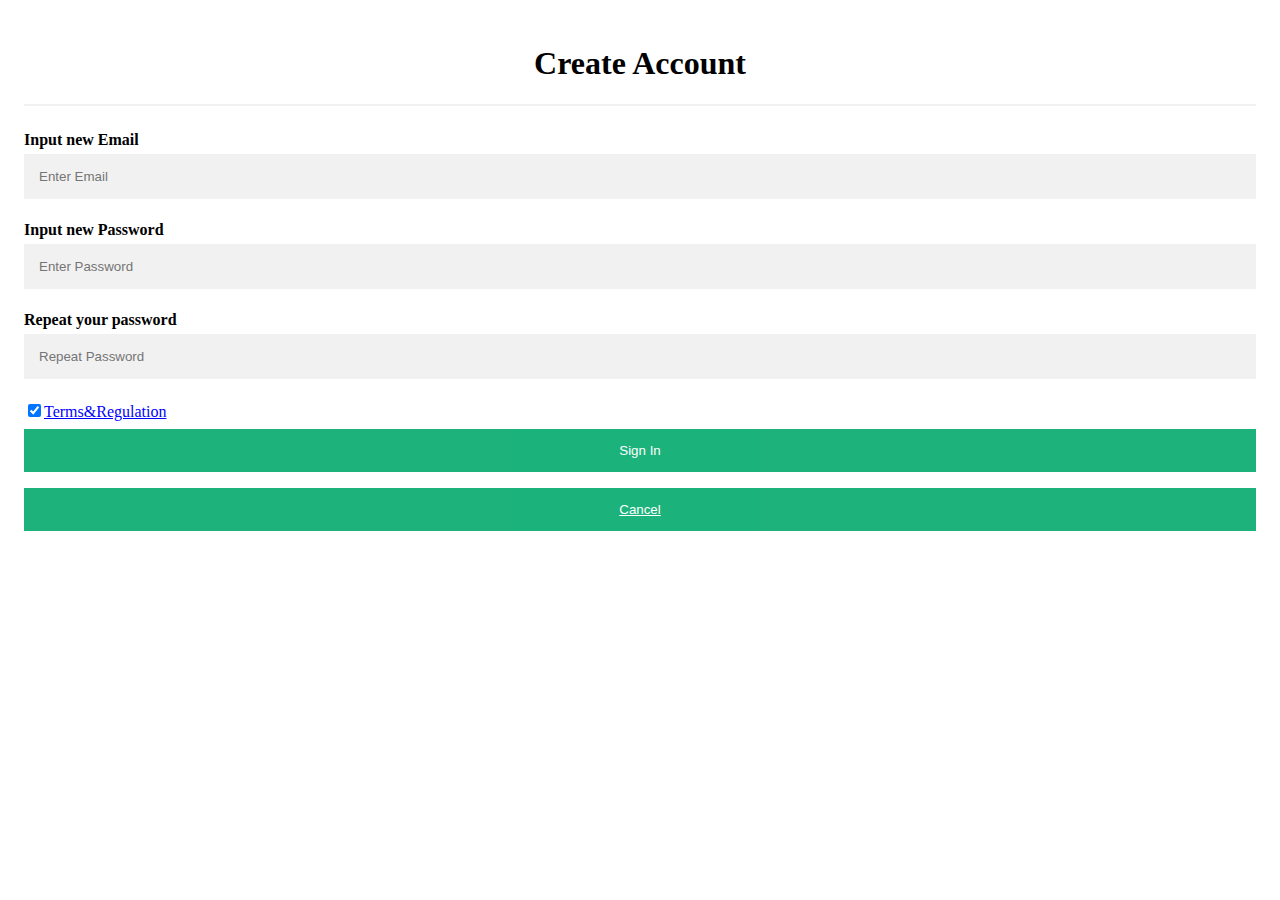
<file: blang/blang.html/index.html>
<!DOCTYPE html>
<html lang="en">
<head>
    <meta charset="UTF-8">
    <meta name="viewport" content="width=device-width, initial-scale=1.0">
    <title>Create New Account</title>
    <link rel="stylesheet" href="oshit.css">
</head>
<body>
    <form action="login.html" >
    <div class="container">
    <h1 align="center">Create Account</h1>
    <hr>
    <label for="email"><b>Input new Email</b></label>
    <input type="text" placeholder="Enter Email" name="email" required>
    <label for="psw"><b>Input new Password</b></label>
    <input type="password" placeholder="Enter Password" name="psw" required>
    <label for="password-repeat"><b>Repeat your password</b></label>
    <input type="password" placeholder="Repeat Password" name="password-repeat" required>
    <label> 
        <input type="checkbox" checked="checked" name="Terms&Regulation"><a href="" style="color: blue;">Terms&Regulation</a>
    
        <button onclick="SignIn()"><a href="login.html"></a>Sign In</button>
    <button type="button"><a href="login.html" style="color:white">Cancel</a></button>
</div>
</form>
</body>
</html>
</file>
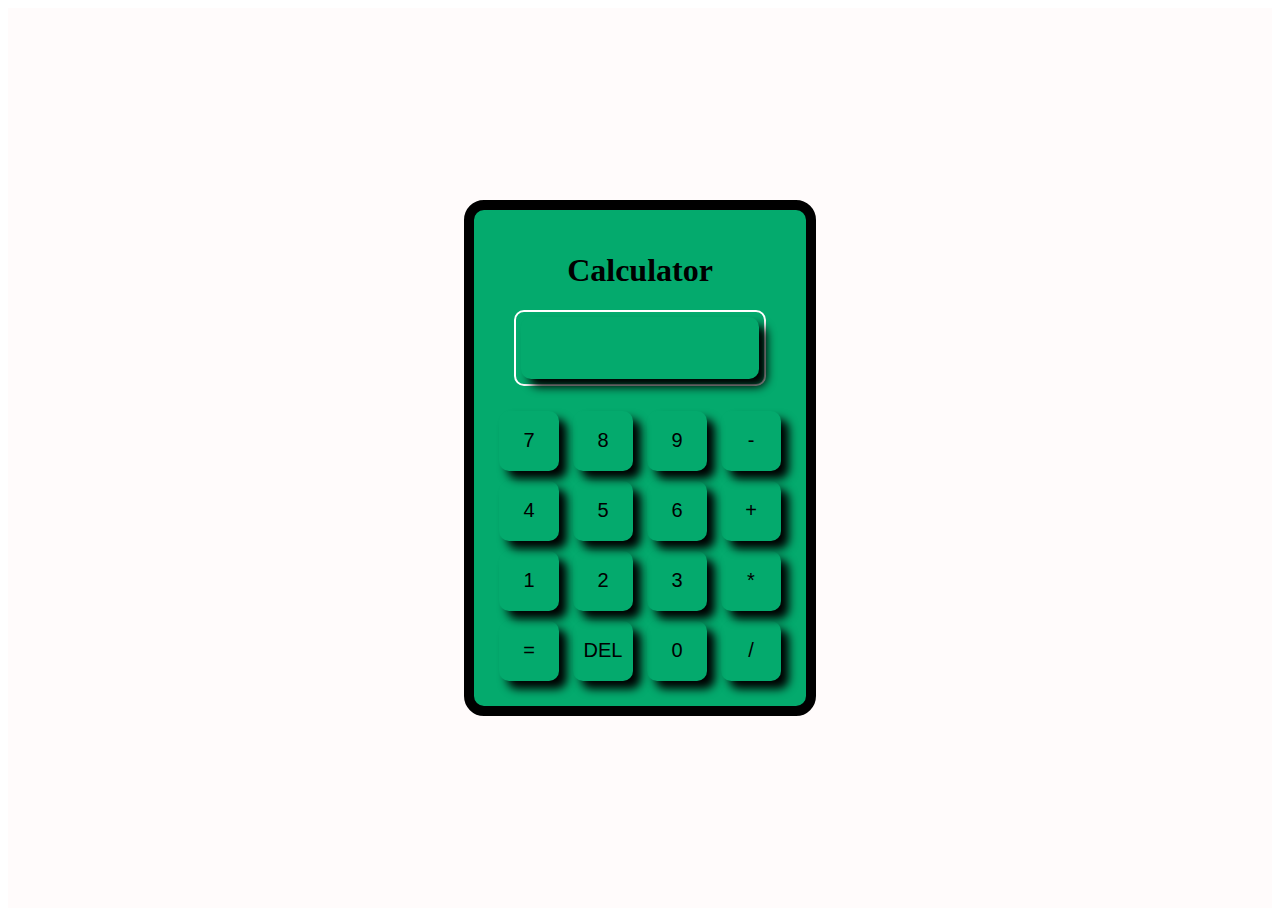
<file: blang/blang.html/calc.html>
<!DOCTYPE html>
<html lang="en">
<head>
    <meta charset="UTF-8">
    <meta name="viewport" content="width=device-width, initial-scale=1.0">
    <title>Calculator</title>
    <style>
        .display{
            border: 2px solid white;
            border-radius: 10px;
        }
        .container{
            width: 100%;
            height: 100vh;
            background:rgb(255, 251, 251) ;
            display: flex;
            align-items: center;
            justify-content: center;
        }
        .calculator{
            background:  #04AA6D;
            padding: 20px;
            border-radius: 20px;
            border: 10px solid ;
        }
        .calculator form input{
            border: 0;
            outline: 2px;
            width: 60px;
            height: 60px;
            border-radius: 10px;
            box-shadow: 8px 8px 10px rgb(0, 0, 0);
            background: transparent;
            font-size: 20px;
            color:rgb(0, 0, 0);
            cursor: pointer;
            margin: 5px;
        }
        form .display{
            display: flex;
            justify-content: flex-end;
            margin: 20px;
        }
        form .display input{
            text-align: right;
            flex: 1;
            font-size: 45px;
        }
    </style>
</head>
<body>
    <div class="container">
        <div class="calculator">
            <h1 style="color: black; text-align: center; "><b>Calculator</b></h1>
            <form>
                <div class="display">
                    <input type="text" name="display" readonly>
                </div>
                <div>
                    <input type="button" value="7" onclick="display.value += '7'">
                    <input type="button" value="8" onclick="display.value += '8'">
                    <input type="button" value="9" onclick="display.value += '9'">
                    <input type="button" value="-" onclick="display.value += '-'">
                </div>
                <div>
                    <input type="button" value="4" onclick="display.value += '4'">
                    <input type="button" value="5" onclick="display.value += '5'">
                    <input type="button" value="6" onclick="display.value += '6'">
                    <input type="button" value="+" onclick="display.value += '+'">
                </div>
                <div>
                    <input type="button" value="1" onclick="display.value += '1'">
                    <input type="button" value="2" onclick="display.value += '2'">
                    <input type="button" value="3" onclick="display.value += '3'">
                    <input type="button" value="*" onclick="display.value += '*'">
                </div>
                <div>
                    <input type="button" value="=" onclick="display.value = eval(display.value)">
                    <input type="button" value="DEL" onclick="display.value = ''">
                    <input type="button" value="0" onclick="display.value += '0'">
                    <input type="button" value="/" onclick="display.value += '/'">
                </div>
            </form>
        </div>
    </div>  
</body>
</html>
</file>
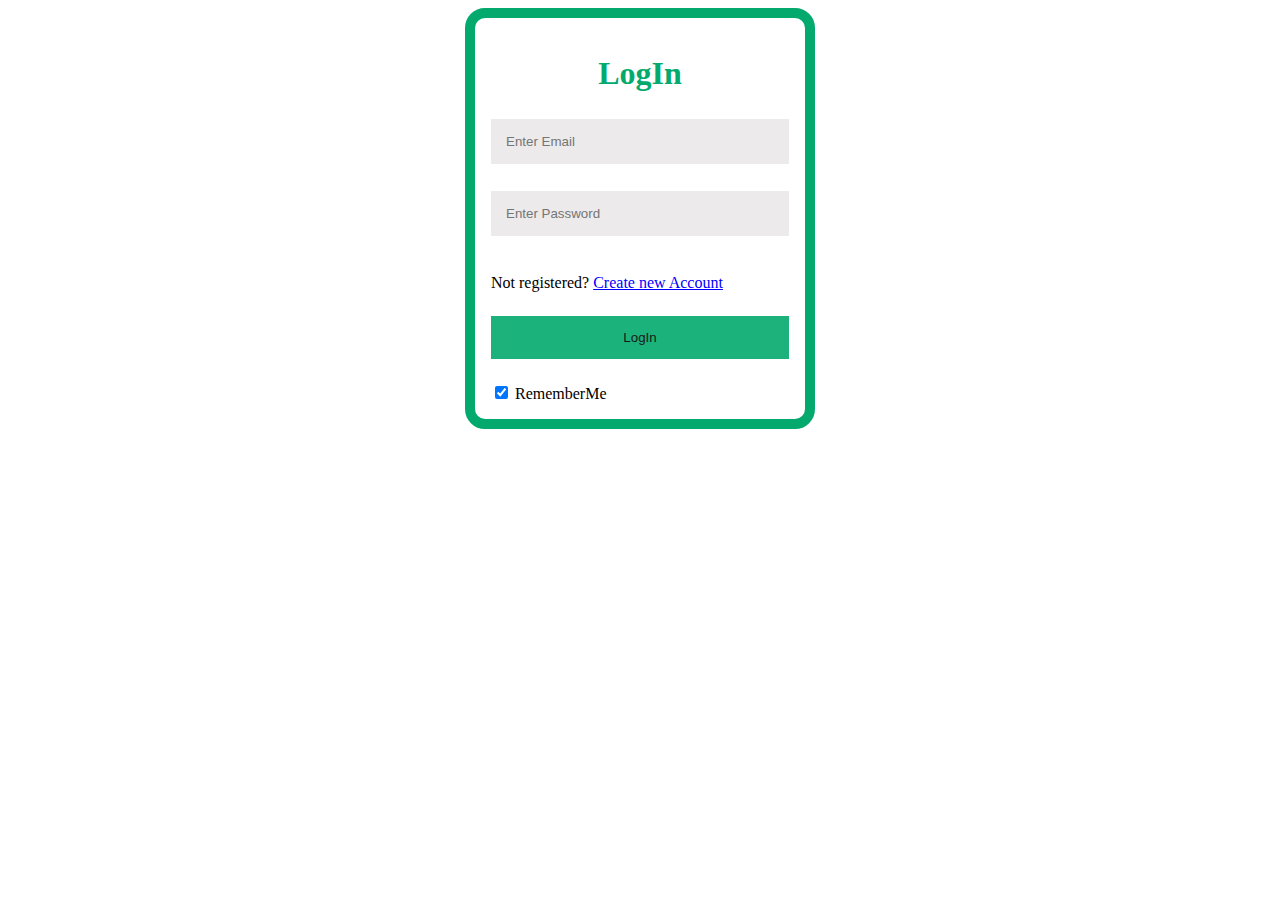
<file: blang/blang.html/login.html>
<!DOCTYPE html>
<html lang="en">
<head>
    <meta charset="UTF-8">
    <meta name="viewport" content="width=device-width, initial-scale=1.0">
    <title>LogIn</title>
    <link rel="stylesheet" href="design.css">
    
 
</head>
<body>  
<script>
    function Login(){
        var typeusername = "james";
        var typepassword = "james";
        var correctusername = document.getElementById("username").value;
        var correctpassword = document.getElementById ("password").value;
        var notif = document.getElementById("notif");
        if(typeusername==correctusername&&typepassword==correctpassword){
            document.getElementById("notif").innerHTML="login success";
            window.location="calc.html";
           

        }else{
           // document.getElementById("notif").innerHTML="login failed";
            //Location.href="new.html"
            alert("try again!")
            }
        }
    </script>
    
    <div class="container"> 
    <h1 align="center" style="color: #04AA6D;"> LogIn</h1>
    <input id="username" type="text" placeholder="Enter Email">
    <input id="password" type="password" placeholder="Enter Password ">
    <p>Not registered? <a href="index.html" style="color:blue; "> Create new Account</a></p>
    
       <button onclick="Login()">LogIn</button>
       <p id="notif"></p>
       <Label>
    <input type="checkbox" checked="checked" name="Remember"> RememberMe
</Label>
        </div>
   
    
    
    </body>
</html>
</file>
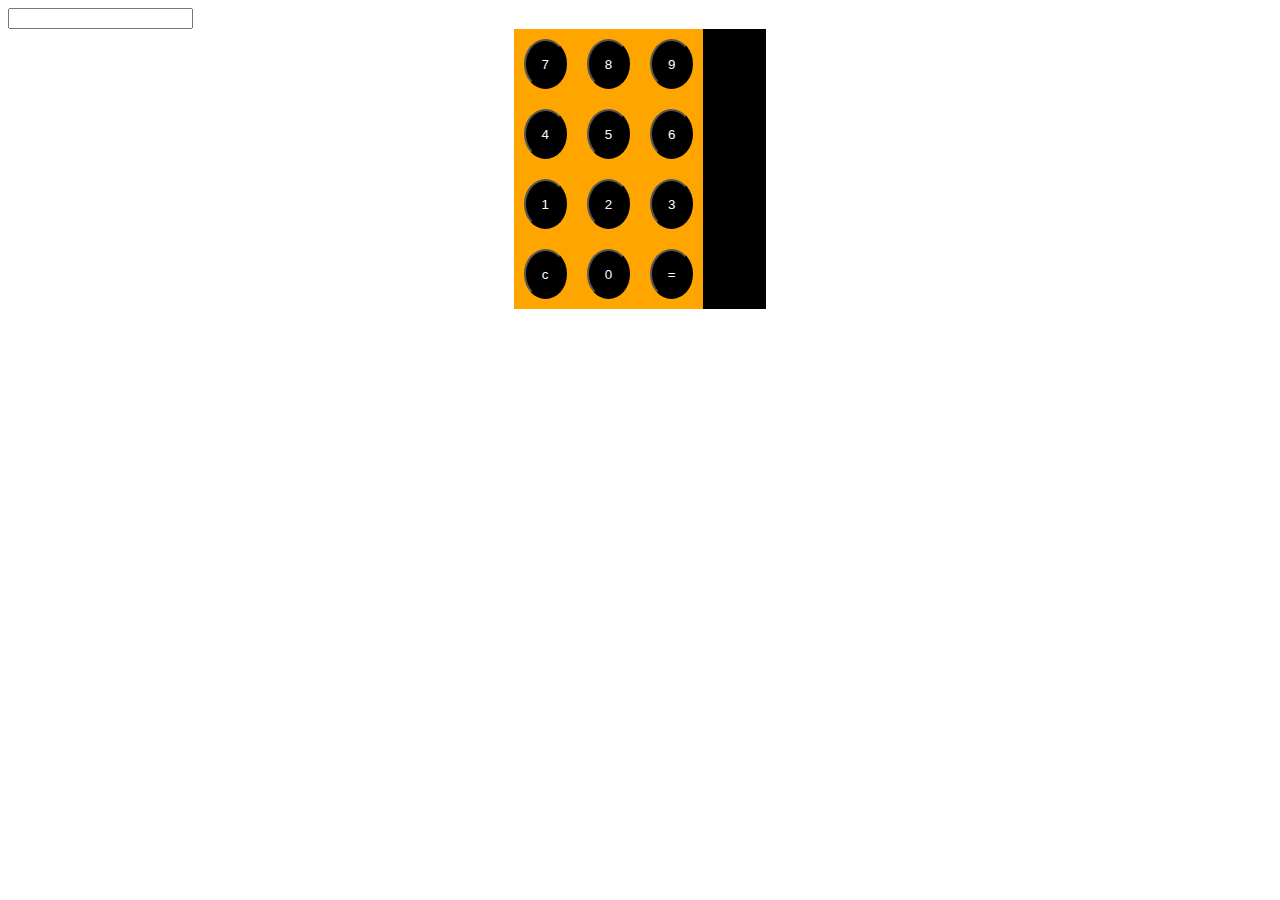
<file: blang/blang.html/new.html>
<!DOCTYPE html>
<html lang="en">
<head>
    <meta charset="UTF-8">
    <meta name="viewport" content="width=device-width, initial-scale=1.0">
    <title>Calculator</title>
    <style>
        body .container{
            margin: auto;
        }
        body .calculator{
            margin: auto;
        }
        .container{
            background-color: rgb(0, 0, 0);
            width: 20%;
            display: flex;
        }
        #number{
            width: 75%;
            background-color: orange;
        }
        #number .rows{
            width: 100%;
            display: flex;
        }
        #number .rows button{
            background-color: black;
            color: #ffff;
            width: 100px;
            height: 50px;
            border-radius: 50%;
            margin: 10px;
        }

    </style>
</head>
<body>
    <div id="calculator">
    <input type="textfield" value="">

    <div class="container">
        <div id="number">
            <div class="rows">
                <button value="7" onclick="click7()">7</button>
                <button value="8" onclick="click8()">8</button>
                <button value="9" onclick="click9()">9</button>
            </div>
            <div class="rows">
                <button value="4" onclick="click4()">4</button>
                <button value="5" onclick="click5()">5</button>
                <button value="6" onclick="click6()">6</button>
            </div>
            <div class="rows">
                <button value="1" onclick="click1()">1</button>
                <button value="2" onclick="click2()">2</button>
                <button value="3" onclick="click3()">3</button>
            </div>
            <div class="rows">
                <button value="c" onclick="clickc()">c</button>
                <button value="0" onclick="click0()">0</button>
                <button value="=" onclick="click()">=</button>
            </div>
        </div>
    </div>
</div>
</body>
</html>
</file>
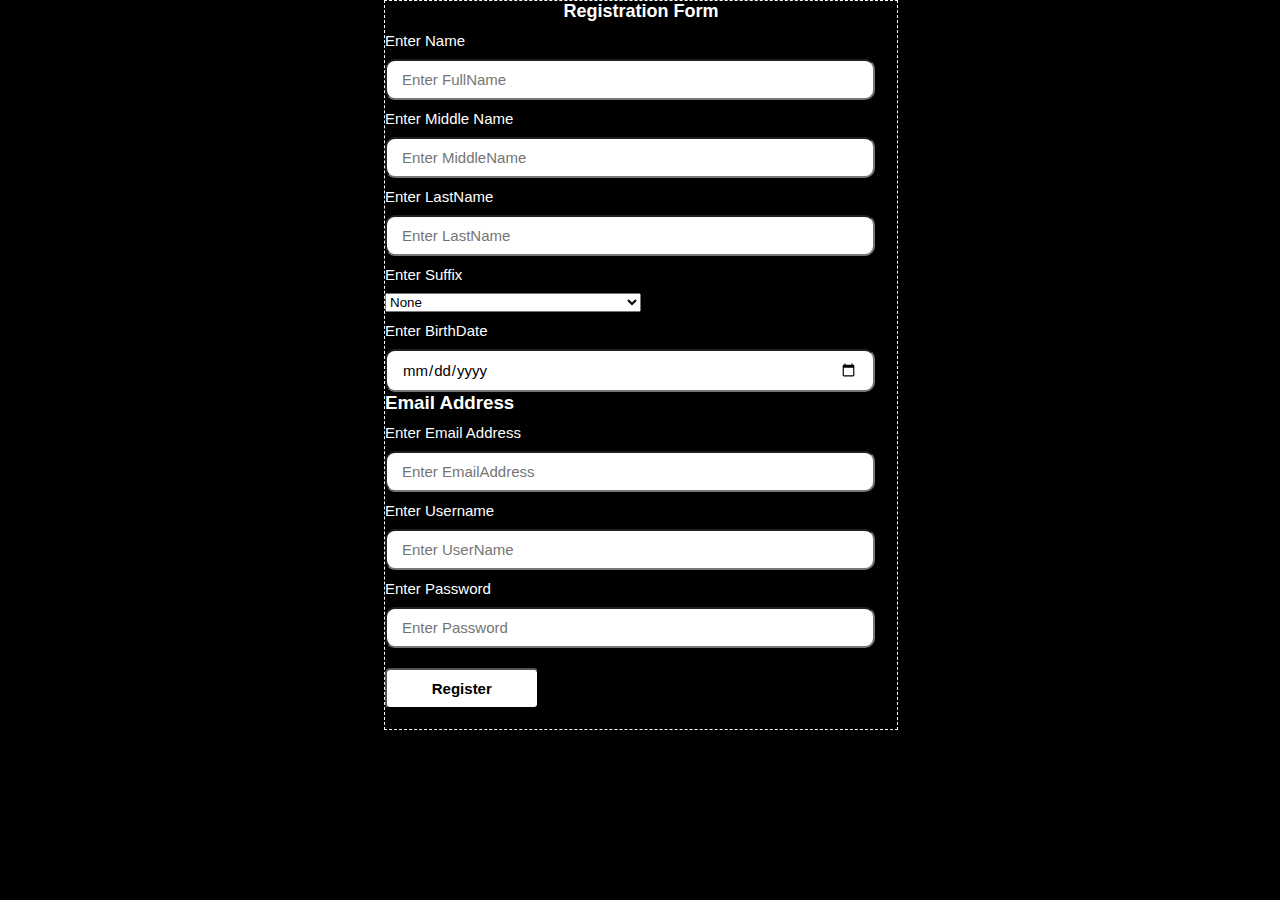
<file: blang/register.html/register.html>
<!DOCTYPE html>
<html lang="en">
<head>
    <meta charset="UTF-8">
    <meta name="viewport" content="width=device-width, initial-scale=1.0">
    <link rel="stylesheet" href="style.css/style.css">
    <title>Register Form</title>
</head>
<body>
    <div class="Registration">
        <h1>Registration Form</h1>
        <form action="">
            <p>Enter Name</p>
            <input type="text" name="fname" placeholder="Enter FullName">
            <p>Enter Middle Name</p>
            <input type="text" name="mname" placeholder="Enter MiddleName">
            <p>Enter LastName</p>
            <input type="text" name="lname" placeholder="Enter LastName">
            <p>Enter Suffix</p>
            <select id="Suffix">
            <option value="None">None</option>
            <option value="Jr">Jr</option>
            <option value="Sr">Sr</option>
            <option value="I">I</option>
            <option value="II">II</option>
            <option value="III">III</option>
            <option value="IV">IV</option>
            </select>
            <p>Enter BirthDate</p>
            <input type="date" name="Bdate" placeholder="Enter BirthDate"><br>
            <h3>Email Address</h3>
            <p>Enter Email Address</p>
            <input type="text" name="email" placeholder="Enter EmailAddress">
            <p>Enter Username</p>
            <input type="text" name="username" placeholder="Enter UserName">
            <p>Enter Password</p>
            <input type="password" name="password" placeholder="Enter Password">
            <button type="submit"> Register</button>

        </form>
    </div>
</body>
</html>
</file>
<file: blang/blang.html/oshit.css>
*{box-sizing: border-box;}
input[type=text], input[type=password]{
width: 100%;
  padding: 15px;
  margin: 5px 0 22px 0;
  display: inline-block;
  border: none;
  background: #f1f1f1;

}
.container{
    padding: 16px;
}
hr{
    border: 1px solid #f1f1f1;
    margin-bottom: 25px;
}
button {
    background-color: #04AA6D;
    color: white;
    padding: 14px 20px;
    margin: 8px 0;
    border: none;
    cursor: pointer;
    width: 100%;
    opacity: 0.9;
}
</file>
<file: blang/blang.html/design.css>
*{box-sizing: border-box;}
input[type=text], input[type=password]{
  height: 100%;
  width: 100%;
  padding: 15px;
  margin: 5px 0 22px 0;
  display: inline-block;
  border: none;
  background: #eceaea;

}
.container{
    
    padding: 16px;
    border: 10px solid #04AA6D;
    border-radius: 20px;
    width: 350px;
    margin: auto;
   
}
button {
    background-color: #04AA6D;
    padding: 14px 20px;
    margin: 8px 0;
    border: none;
    cursor: pointer;
    width: 100%;
    opacity: 0.9;
}
</file>
<file: blang/register.html/style.css/style.css>
*{
   
    padding: 0;
    margin: 0;
    font-family: sans-serif;
}
body{
    background-color: black;
}
.Registration{
    height: 40%;
    border: 1px dashed #fff;
    margin-left: 30%;
    align-items: center;
    width: 40%;
}
.Registration h1{
    text-align: center;
    color: #fff;
    font-size: large;
}
.Registration h3{
    color: #fff;
}
.Registration img{
   
    width: 50%;
    height: auto;
    border: 1px solid;
    border-radius: 100px;
}
.Registration p{
    color: #fff;
    font-size: 15px;
    margin: 10px 0;
}
.Registration input{
    font-size: 15px;
    padding: 10px 15px;
    width: 89%;
    border-radius: 10px;
}
.Registration button{
    
    font-size: 15px;
    font-weight: bold;
    margin: 20px 0;
    padding: 10px 15px;
    width: 30%;
    border-radius: 5px;
    background-color: #fff;
}
.Registration button:hover{
    color: green;
}

#Suffix{
    height: auto;
    width: 50%;
}
</file>
